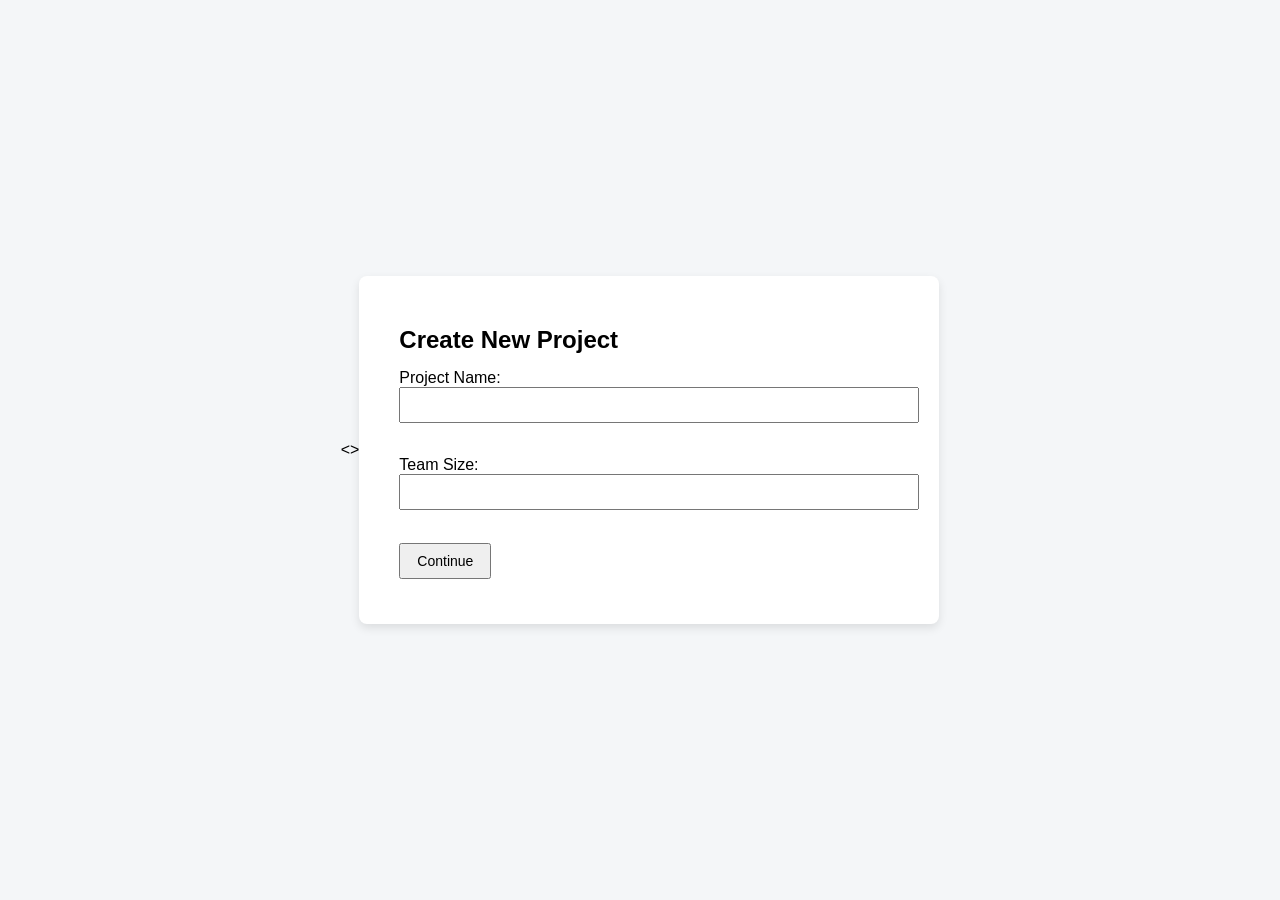
<file: create-project.html>
<!DOCTYPE html>
<>
<head>
    <title>Create Project</title>
    <link rel="stylesheet" href="css/style.css">

</head>

<div class="container">
    <h2>Create New Project</h2>

    <label>Project Name:</label><br>
    <input type="text" id="projectName"><br><br>

    <label>Team Size:</label><br>
    <input type="number" id="teamSize"><br><br>

    <button onclick="saveProject()">Continue</button>
</div>
    <script>
        function saveProject() {
            const name = document.getElementById("projectName").value;
            const team = document.getElementById("teamSize").value;

            localStorage.setItem("projectName", name);
            localStorage.setItem("teamSize", team);

            window.location.href = "choose-model.html";
        }
    </script>

</body>
</html>
</file>
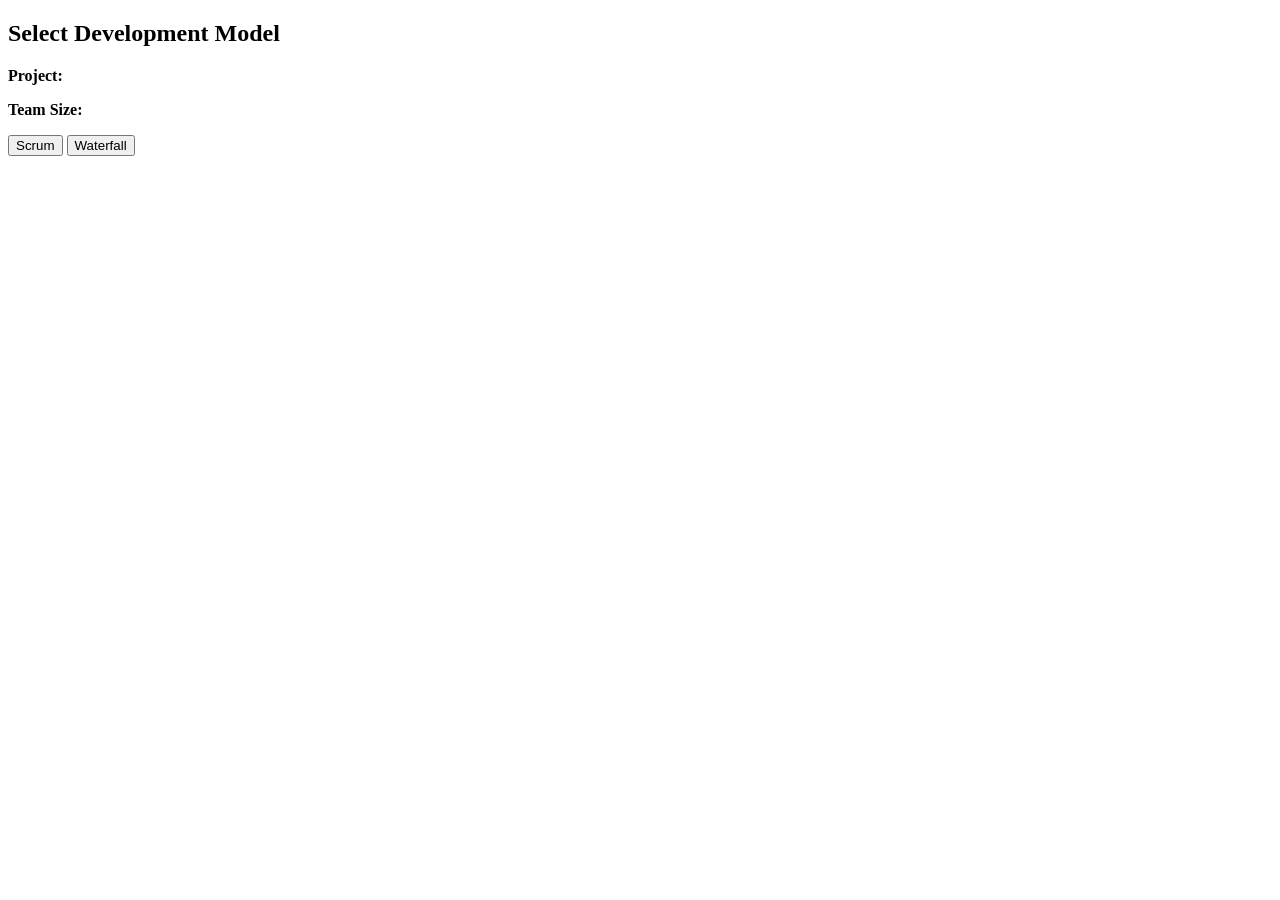
<file: model.html>
<!DOCTYPE html>
<html lang="en">
<head>
    <meta charset="UTF-8">
    <meta name="viewport" content="width=device-width, initial-scale=1.0">
    <title>Document</title>
</head>
<body>
<div class="container">

    <h2>Select Development Model</h2>

    <p><strong>Project:</strong> <span id="pname"></span></p>
    <p><strong>Team Size:</strong> <span id="tsize"></span></p>

    <button onclick="goScrum()">Scrum</button>
    <button onclick="goWaterfall()">Waterfall</button>

</div>

<script>
    document.getElementById("pname").innerText = localStorage.getItem("projectName");
    document.getElementById("tsize").innerText = localStorage.getItem("teamSize");

    function goScrum() {
        window.location.href = "scrum.html";
    }
    function goWaterfall() {
        window.location.href = "waterfall.html";
    }
</script>
</body>

</html>
</file>
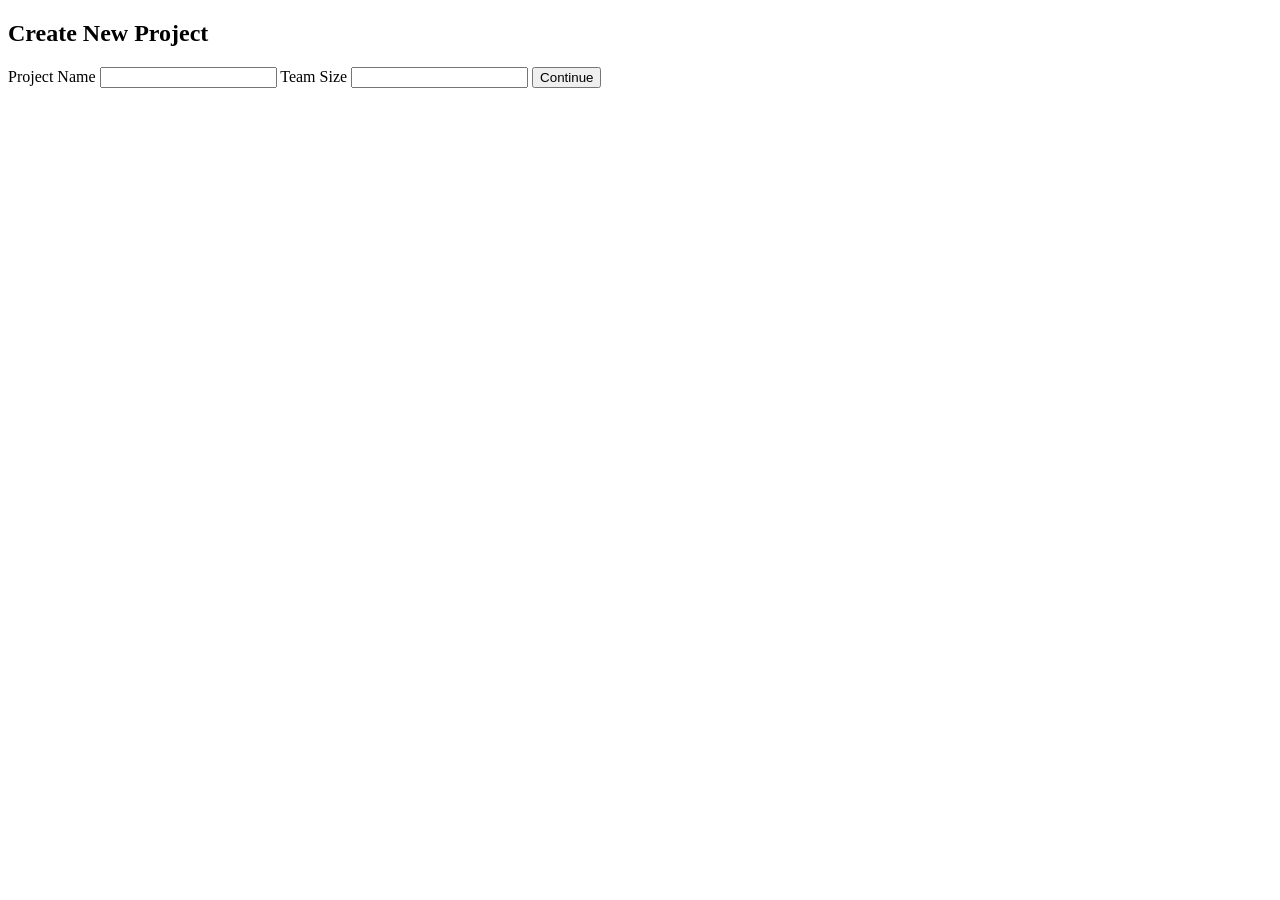
<file: project.html>
<!DOCTYPE html>
<html lang="en">
<head>
    <meta charset="UTF-8">
    <meta name="viewport" content="width=device-width, initial-scale=1.0">
    <title>Document</title>
</head>
<body>
   
<div class="container">

    <h2>Create New Project</h2>

    <label>Project Name</label>
    <input type="text" id="projectName">

    <label>Team Size</label>
    <input type="number" id="teamSize">

    <button onclick="saveProject()">Continue</button>

</div>

<script>
    function saveProject() {
        localStorage.setItem("projectName", document.getElementById("projectName").value);
        localStorage.setItem("teamSize", document.getElementById("teamSize").value);
        window.location.href = "choose-model.html";
    }
</script>

</body>
</html>
</file>
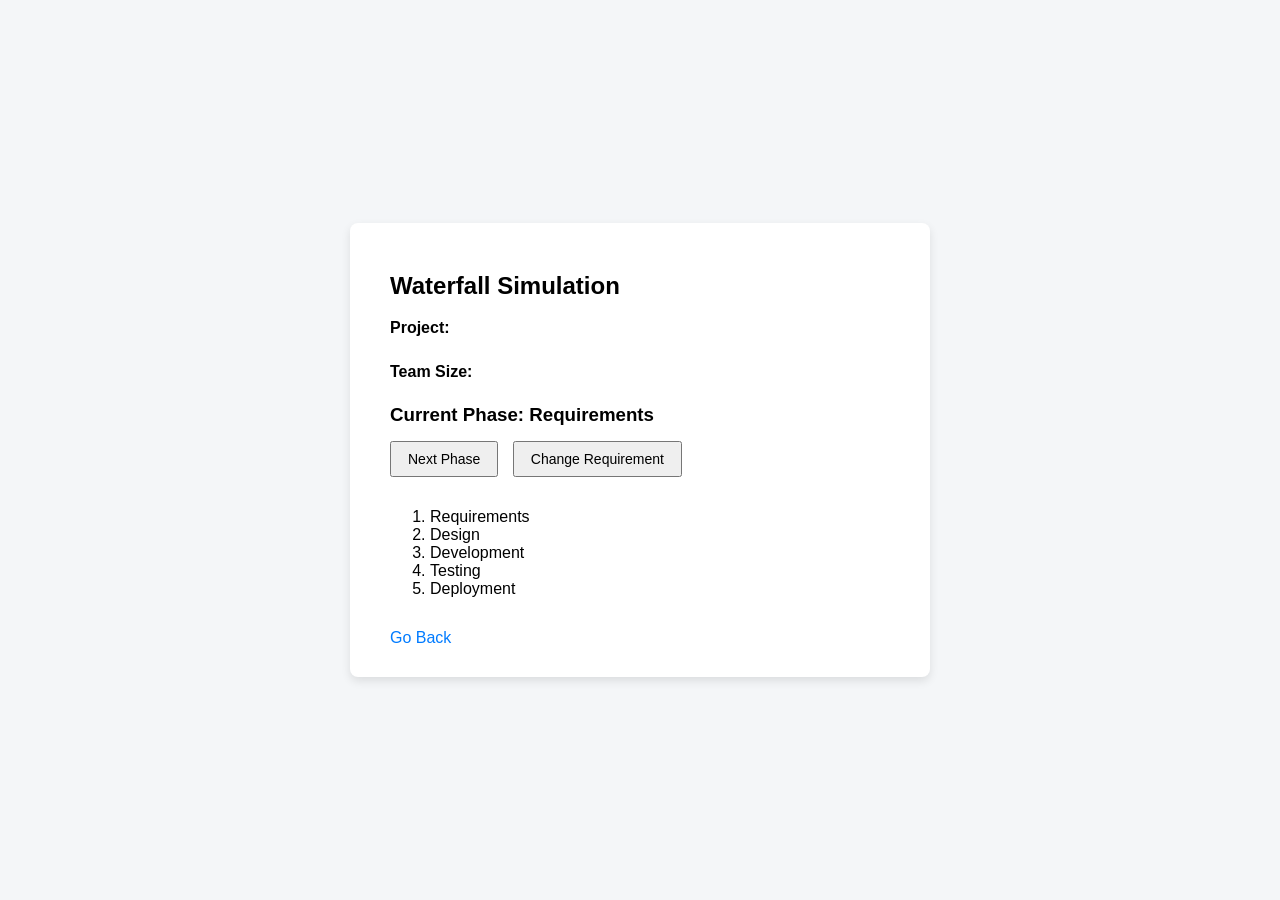
<file: waterfall.html>
<!DOCTYPE html>
<html>
<head>
    <title>Waterfall Simulation</title>
    <link rel="stylesheet" href="css/style.css">

</head>
<body>
<div class="container">

    <h2>Waterfall Simulation</h2>

    <p><strong>Project:</strong> <span id="projectName"></span></p>
    <p><strong>Team Size:</strong> <span id="teamSize"></span></p>

    <h3>Current Phase: <span id="phaseName">Requirements</span></h3>

    <button onclick="nextPhase()">Next Phase</button>
    <button onclick="changeRequirement()">Change Requirement</button>

    <ol>
        <li>Requirements</li>
        <li>Design</li>
        <li>Development</li>
        <li>Testing</li>
        <li>Deployment</li>
    </ol>

    <a href="choose-model.html">Go Back</a>

</div>
</body>

</html>
</file>
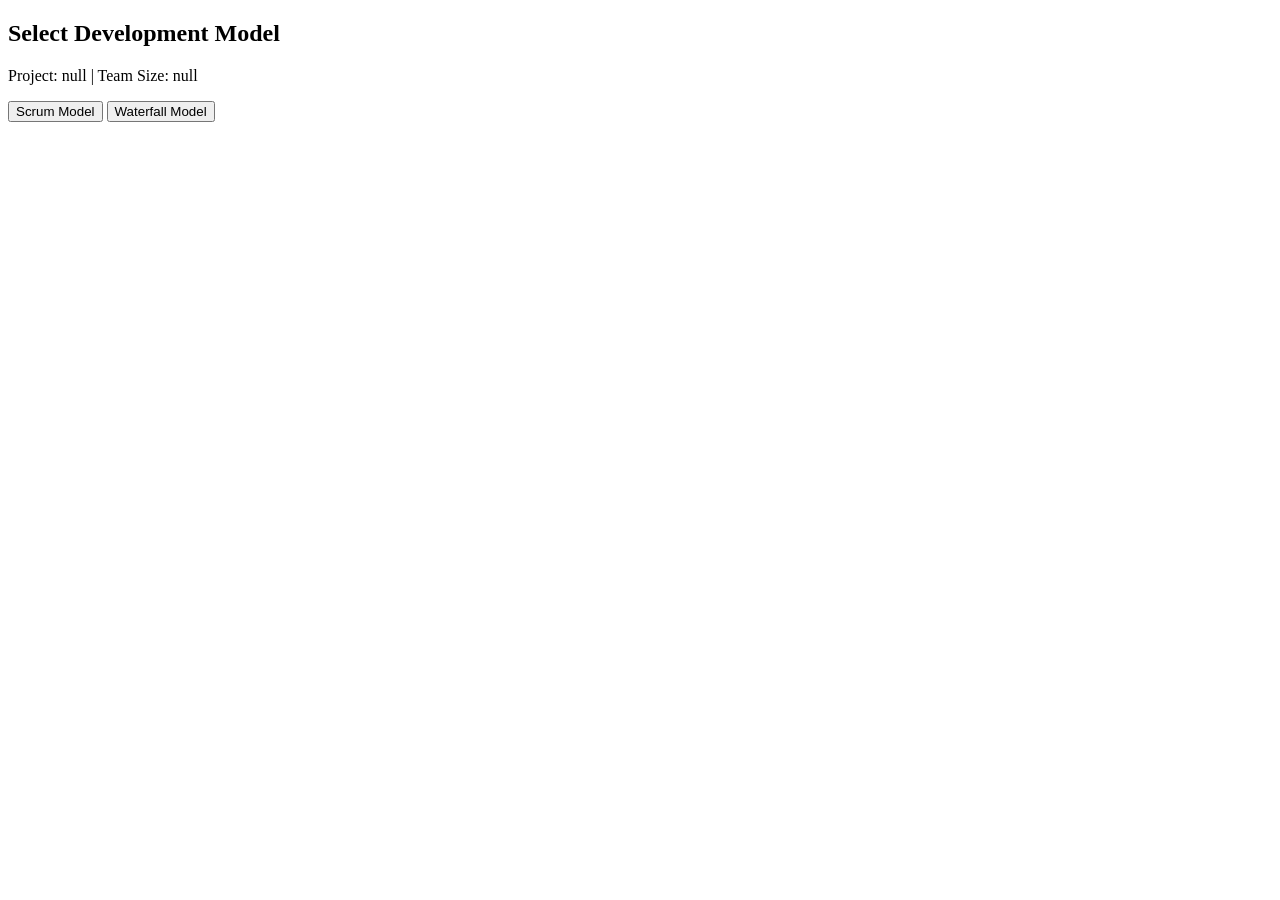
<file: src/main/webapp/choose-model.html>
<!DOCTYPE html>
<html>
<head>
    <title>Choose Model</title>
    

</head>
<body>
<div class="container">
    <h2>Select Development Model</h2>

    <p id="projectInfo"></p>

    <button onclick="goScrum()">Scrum Model</button>
    <button onclick="goWaterfall()">Waterfall Model</button>
</div>
    <script>
        const name = localStorage.getItem("projectName");
        const team = localStorage.getItem("teamSize");

        document.getElementById("projectInfo").innerText =
            "Project: " + name + " | Team Size: " + team;

        function goScrum() {
            window.location.href = "scrum.html";
        }

        function goWaterfall() {
            window.location.href = "waterfall.html";
        }
    </script>

</body>
</html>
</file>
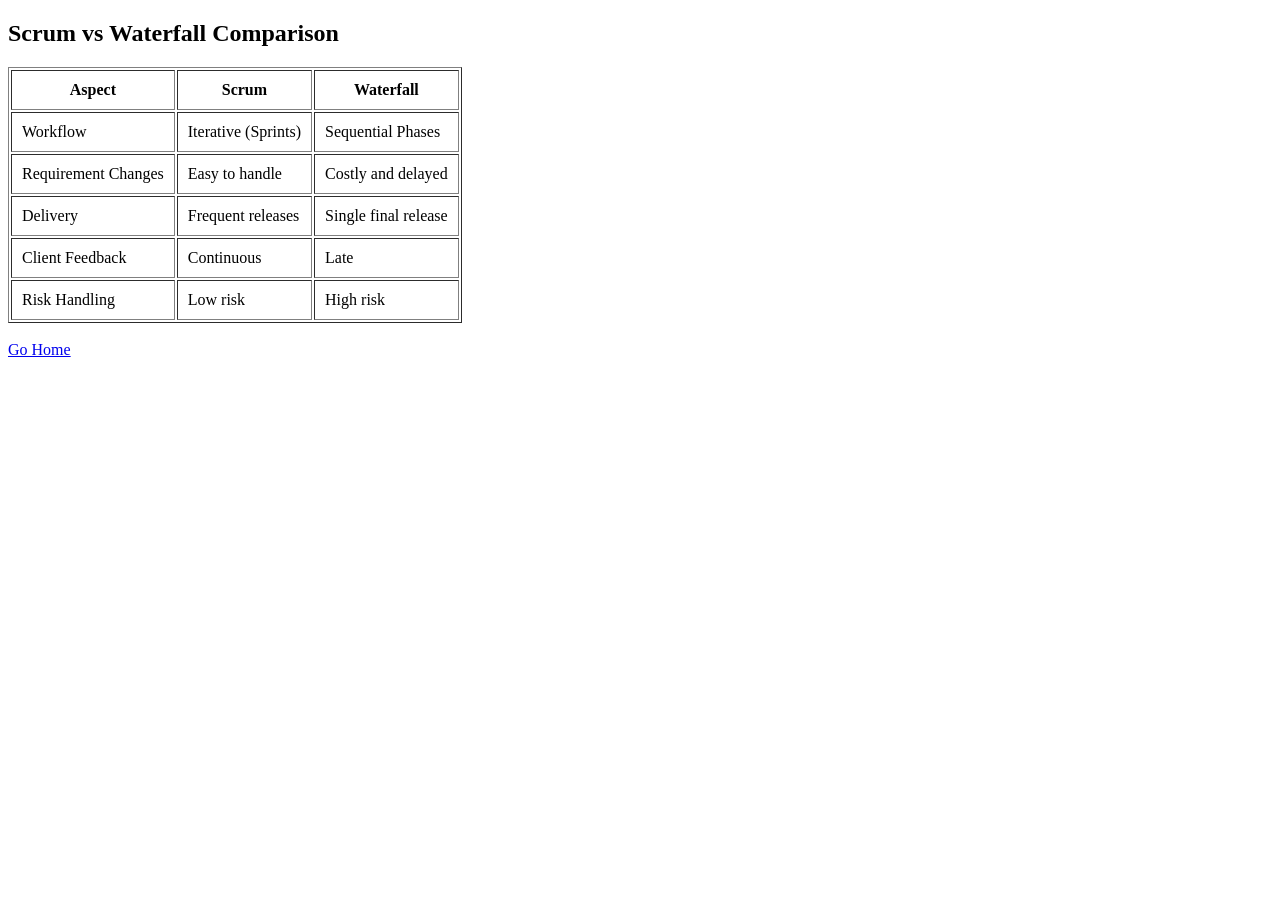
<file: src/main/webapp/comparison.html>
<!DOCTYPE html>
<html>
<head>
    <title>Scrum vs Waterfall Comparison</title>
    

</head>
<body>
<div class="container">

    <h2>Scrum vs Waterfall Comparison</h2>

    <table border="1" cellpadding="10">
        <tr>
            <th>Aspect</th>
            <th>Scrum</th>
            <th>Waterfall</th>
        </tr>
        <tr>
            <td>Workflow</td>
            <td>Iterative (Sprints)</td>
            <td>Sequential Phases</td>
        </tr>
        <tr>
            <td>Requirement Changes</td>
            <td>Easy to handle</td>
            <td>Costly and delayed</td>
        </tr>
        <tr>
            <td>Delivery</td>
            <td>Frequent releases</td>
            <td>Single final release</td>
        </tr>
        <tr>
            <td>Client Feedback</td>
            <td>Continuous</td>
            <td>Late</td>
        </tr>
        <tr>
            <td>Risk Handling</td>
            <td>Low risk</td>
            <td>High risk</td>
        </tr>
    </table>

    <br>
   <a href="index.html">Go Home</a>

</div>
</html>
</file>
<file: css/style.css>
body {
    font-family: Arial, sans-serif;
    background-color: #f4f6f8;
    display: flex;
    justify-content: center;
    align-items: center;
    min-height: 100vh;
    margin: 0;
}

/* Main card */
.container {
    background: white;
    padding: 30px 40px;
    border-radius: 8px;
    width: 500px;
    box-shadow: 0 4px 10px rgba(0,0,0,0.1);
}

/* Headings */
h1, h2, h3 {
    margin-bottom: 15px;
}

/* Paragraphs */
p {
    margin-bottom: 20px;
    line-height: 1.5;
}

/* Inputs */
input {
    width: 100%;
    padding: 8px;
    margin-bottom: 15px;
    font-size: 14px;
}

/* Buttons */
button {
    padding: 8px 16px;
    font-size: 14px;
    cursor: pointer;
    margin-right: 10px;
    margin-bottom: 15px;
}

/* Links */
a {
    display: inline-block;
    margin-top: 15px;
    text-decoration: none;
    color: #007bff;
}

/* Lists (Scrum board) */
ul {
    margin-bottom: 20px;
}

li {
    margin-bottom
</file>
